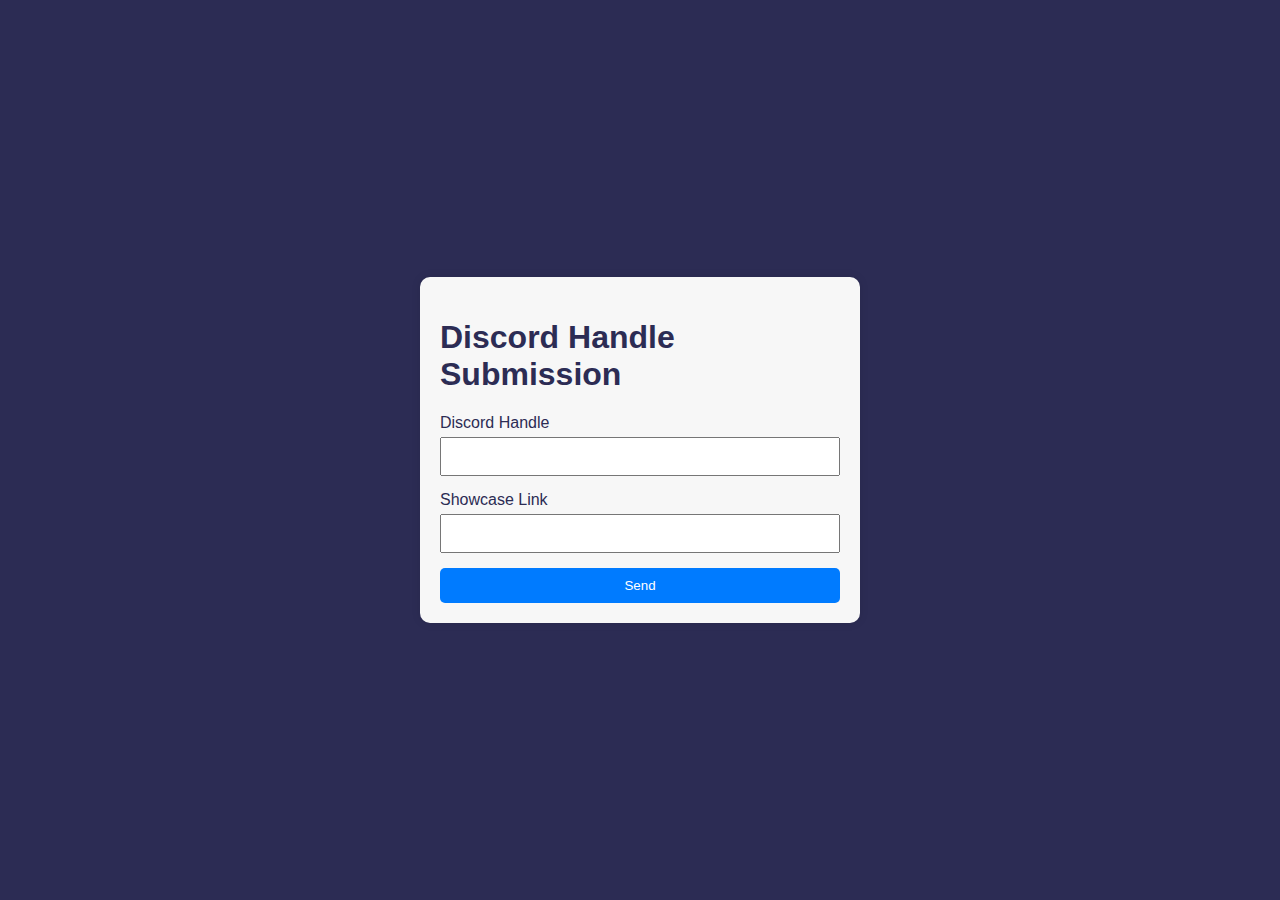
<file: Index.html>
<!DOCTYPE html>
<html lang="en">
<head>
    <meta charset="UTF-8">
    <meta name="viewport" content="width=device-width, initial-scale=1.0">
    <title>Discord Handle Submission</title>
    <style>
        body {
            font-family: Arial, sans-serif;
            background-color: #2c2c54;
            color: white;
            display: flex;
            justify-content: center;
            align-items: center;
            height: 100vh;
            margin: 0;
        }
        .container {
            background: #f7f7f7;
            color: #2c2c54;
            padding: 20px;
            border-radius: 10px;
            box-shadow: 0 0 10px rgba(0, 0, 0, 0.1);
            max-width: 400px;
            width: 100%;
        }
        .form-group {
            margin-bottom: 15px;
        }
        .form-group label {
            display: block;
            margin-bottom: 5px;
        }
        .form-group input {
            width: 100%;
            padding: 10px;
            box-sizing: border-box;
        }
        button {
            width: 100%;
            padding: 10px;
            background-color: #007BFF;
            color: white;
            border: none;
            border-radius: 5px;
            cursor: pointer;
        }
        button:hover {
            background-color: #0056b3;
        }
    </style>
</head>
<body>
    <div class="container">
        <h1>Discord Handle Submission</h1>
        <form id="discordForm">
            <div class="form-group">
                <label for="discordHandle">Discord Handle</label>
                <input type="text" id="discordHandle" name="discordHandle" required>
            </div>
            <div class="form-group">
                <label for="showcaseLink">Showcase Link</label>
                <input type="url" id="showcaseLink" name="showcaseLink" required>
            </div>
            <button type="button" onclick="submitForm()">Send</button>
        </form>
    </div>
    <script>
        function submitForm() {
            const discordHandle = document.getElementById('discordHandle').value;
            const showcaseLink = document.getElementById('showcaseLink').value;

            // Using EmailJS to send email
            emailjs.send('YOUR_SERVICE_ID', 'YOUR_TEMPLATE_ID', {
                discord_handle: discordHandle,
                showcase_link: showcaseLink
            }).then(response => {
                alert('Email sent successfully!');
            }).catch(error => {
                alert('Failed to send email: ' + error);
            });
        }

        // Initialize EmailJS (Replace 'YOUR_USER_ID' with your actual EmailJS user ID)
        emailjs.init('YOUR_USER_ID');
    </script>
    <!-- Include EmailJS library -->
    <script src="https://cdn.emailjs.com/dist/email.min.js"></script>
</body>
</html>
</file>
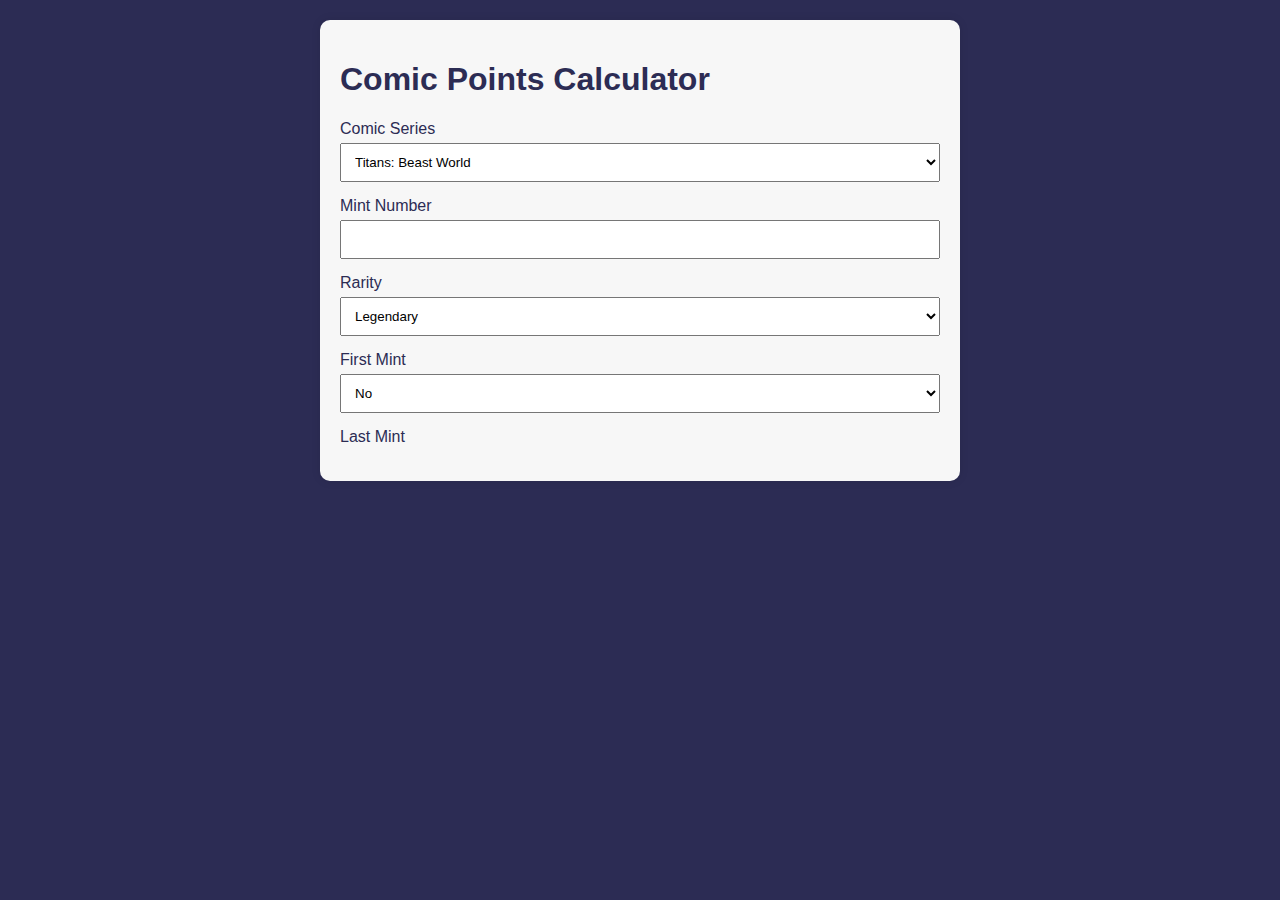
<file: calculator.html>
<!DOCTYPE html>
<html lang="en">
<head>
    <meta charset="UTF-8">
    <meta name="viewport" content="width=device-width, initial-scale=1.0">
    <title>Comic Points Calculator</title>
    <style>
        body {
            font-family: Arial, sans-serif;
            background-color: #2c2c54;
            color: white;
            display: flex;
            flex-direction: column;
            align-items: center;
            padding: 20px;
            margin: 0;
        }
        .container {
            background: #f7f7f7;
            color: #2c2c54;
            padding: 20px;
            border-radius: 10px;
            box-shadow: 0 0 10px rgba(0, 0, 0, 0.1);
            max-width: 600px;
            width: 100%;
        }
        .form-group {
            margin-bottom: 15px;
        }
        .form-group label {
            display: block;
            margin-bottom: 5px;
        }
        .form-group select, .form-group input {
            width: 100%;
            padding: 10px;
            box-sizing: border-box;
        }
        .comics-list {
            margin: 20px 0;
        }
        .comics-list ul {
            list-style: none;
            padding: 0;
        }
        .comics-list li {
            display: flex;
            justify-content: space-between;
            background: #444;
            color: white;
            padding: 10px;
            margin-bottom: 5px;
            border-radius: 5px;
        }
        .comics-list button {
            background: red;
            border: none;
            color: white;
            padding: 5px 10px;
            border-radius: 5px;
            cursor: pointer;
        }
        .total-points {
            font-size: 24px;
            font-weight: bold;
            text-align: center;
        }
        button {
            padding: 10px 15px;
            background-color: #007BFF;
            color: white;
            border: none;
            border-radius: 5px;
            cursor: pointer;
        }
        button:hover {
            background-color: #0056b3;
        }
    </style>
</head>
<body>
    <div class="container">
        <h1>Comic Points Calculator</h1>
        <form id="calculatorForm">
            <div class="form-group">
                <label for="series">Comic Series</label>
                <select id="series" name="series">
                    <option value="Titans: Beast World">Titans: Beast World</option>
                    <option value="Crisis on Infinite Earths">Crisis on Infinite Earths</option>
                    <option value="Justice League vs. Suicide Squad">Justice League vs. Suicide Squad</option>
                    <option value="Justice League of America">Justice League of America</option>
                    <option value="Aquaman">Aquaman</option>
                    <option value="Dawn of DC 2">Dawn of DC 2</option>
                    <option value="Series Villains">Series Villains</option>
                </select>
            </div>
            <div class="form-group">
                <label for="mintNumber">Mint Number</label>
                <input type="number" id="mintNumber" name="mintNumber">
            </div>
            <div class="form-group">
                <label for="rarity">Rarity</label>
                <select id="rarity" name="rarity">
                    <option value="Legendary">Legendary</option>
                    <option value="Epic">Epic</option>
                    <option value="Rare">Rare</option>
                    <option value="Uncommon">Uncommon</option>
                    <option value="Core">Core</option>
                    <option value="Common">Common</option>
                </select>
            </div>
            <div class="form-group">
                <label for="firstMint">First Mint</label>
                <select id="firstMint" name="firstMint">
                    <option value="No">No</option>
                    <option value="Yes">Yes</option>
                </select>
            </div>
            <div class="form-group">
                <label for="lastMint">Last Mint</
</file>
